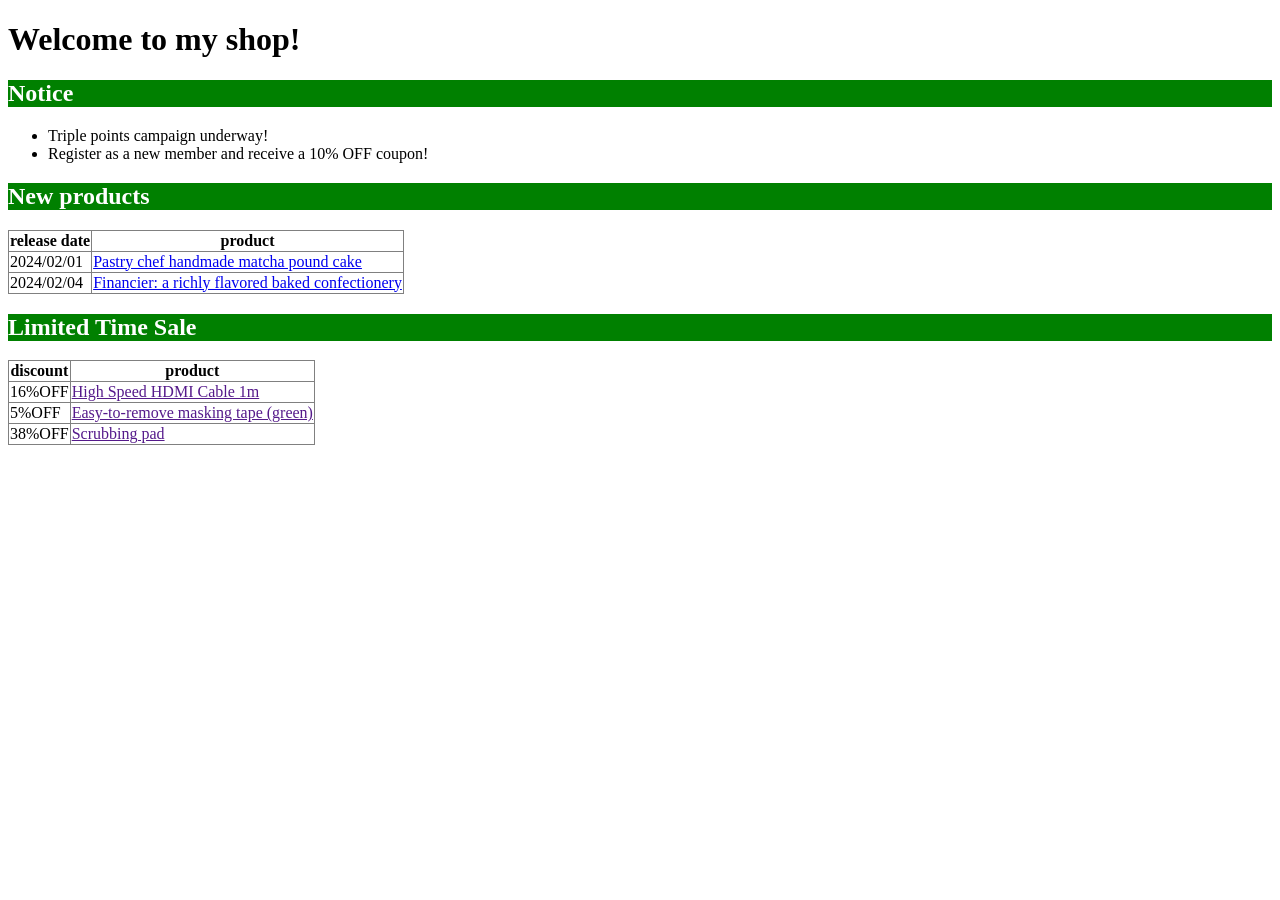
<file: cloudfont-functions/s3-bucket/index.html>
<!DOCTYPE html>
<html lang="ja">
<head>
  <meta charset="utf-8">
  <title>My shop</title>
  <link rel="stylesheet" href="example.css" >
</head>
<body>
<h1>Welcome to my shop!</h1>
<h2>Notice</h2>
<ul>
  <li>Triple points campaign underway!</li>
  <li>Register as a new member and receive a 10% OFF coupon!</li>
</ul>
<h2>New products</h2>
<table border="1">
<tr>
<th>release date</th><th>product</th>
</tr>
<tr>
<td>2024/02/01</td><td><a href="new_item1.html">Pastry chef handmade matcha pound cake</a></td>
</tr>
<tr>
<td>2024/02/04</td><td><a href="new_item2.html">Financier: a richly flavored baked confectionery</a></td>
</tr>
</table>
<h2>Limited Time Sale</h2>
<table border="1">
    <tr>
    <th>discount</th><th>product</th>
    </tr>
    <tr>
    <td>16%OFF</td><td><a href="">High Speed ​​HDMI Cable 1m</a></td>
    </tr>
    <tr>
    <td>5%OFF</td><td><a href="">Easy-to-remove masking tape (green)
    </a></td>
    </tr>
    <tr>
        <td>38%OFF</td><td><a href="">Scrubbing pad</a></td>
        </tr>
        
    </table>
</body>
</html>
</file>
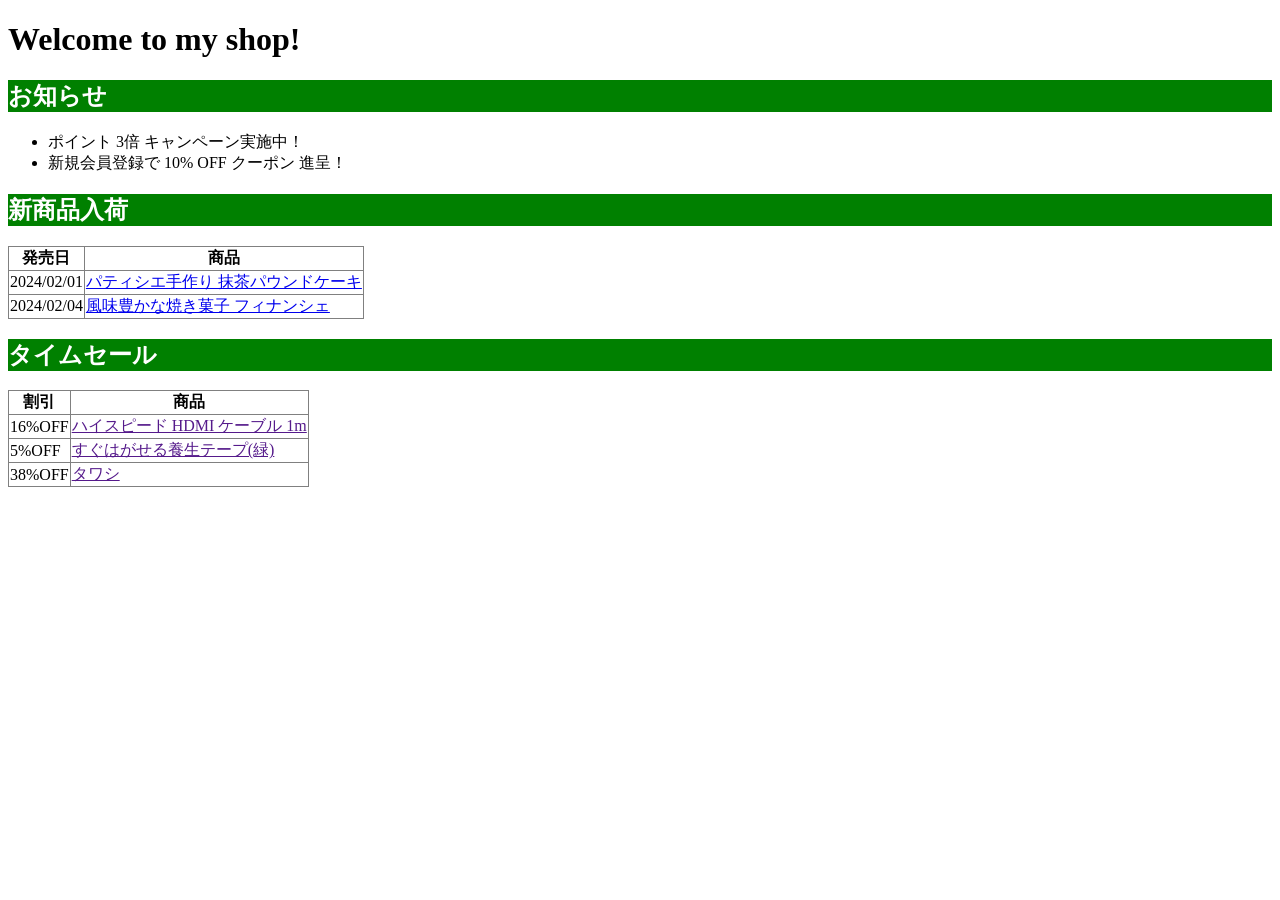
<file: cloudfont-functions/s3-bucket/jp/index.html>
<!DOCTYPE html>
<html lang="ja">
<head>
  <meta charset="utf-8">
  <title>My shop</title>
  <link rel="stylesheet" href="example.css" >
</head>
<body>
<h1>Welcome to my shop!</h1>
<h2>お知らせ</h2>
<ul>
  <li>ポイント 3倍 キャンペーン実施中！</li>
  <li>新規会員登録で 10% OFF クーポン 進呈！</li>
</ul>
<h2>新商品入荷</h2>
<table border="1">
<tr>
<th>発売日</th><th>商品</th>
</tr>
<tr>
<td>2024/02/01</td><td><a href="new_item1.html">パティシエ手作り 抹茶パウンドケーキ</a></td>
</tr>
<tr>
<td>2024/02/04</td><td><a href="new_item2.html">風味豊かな焼き菓子 フィナンシェ</a></td>
</tr>
</table>
<h2>タイムセール</h2>
<table border="1">
    <tr>
    <th>割引</th><th>商品</th>
    </tr>
    <tr>
    <td>16%OFF</td><td><a href="">ハイスピード HDMI ケーブル 1m</a></td>
    </tr>
    <tr>
    <td>5%OFF</td><td><a href="">すぐはがせる養生テープ(緑)
    </a></td>
    </tr>
    <tr>
        <td>38%OFF</td><td><a href="">タワシ</a></td>
        </tr>
        
    </table>
</body>
</html>
</file>
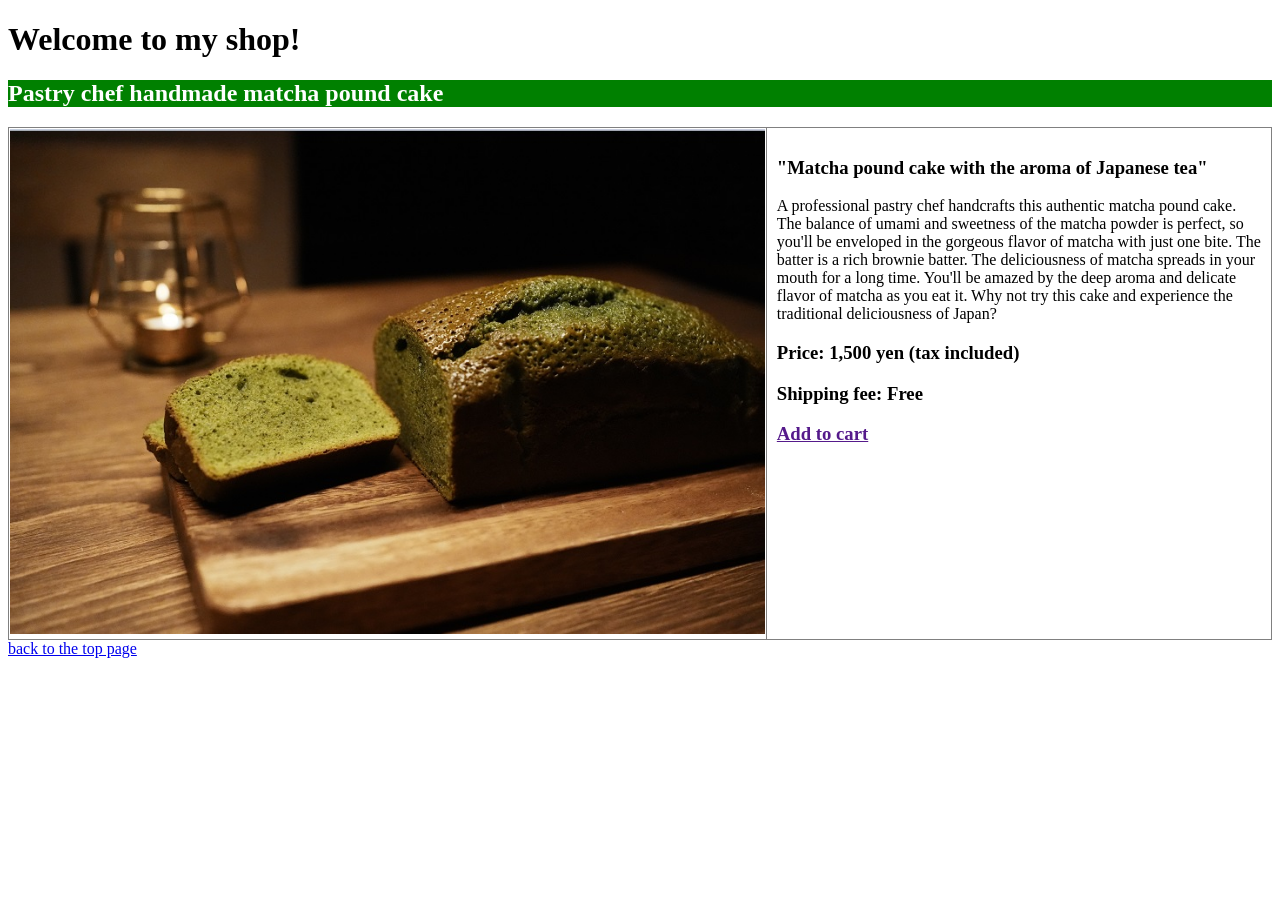
<file: cloudfont-functions/s3-bucket/new_item1.html>
<!DOCTYPE html>
<html lang="ja">
<head>
  <meta charset="utf-8">
  <title>New products</title>
  <link rel="stylesheet" href="example.css" >
</head>
<body>
<h1>Welcome to my shop!</h1>
<h2>Pastry chef handmade matcha pound cake</h2>
<table border="1">
  <tr>
  <td><img src="images/new_item1.jpg" width="100%"/></td>
  <td width="40%" valign="top" style=padding:10px><h3>"Matcha pound cake with the aroma of Japanese tea"</h3>
    A professional pastry chef handcrafts this authentic matcha pound cake. The balance of umami and sweetness of the matcha powder is perfect, so you'll be enveloped in the gorgeous flavor of matcha with just one bite.
The batter is a rich brownie batter. The deliciousness of matcha spreads in your mouth for a long time. You'll be amazed by the deep aroma and delicate flavor of matcha as you eat it.
Why not try this cake and experience the traditional deliciousness of Japan?
    <h3>Price: 1,500 yen (tax included)</h3>
    <h3>Shipping fee: Free</h3>
    <h3><a href="">Add to cart</a></h3>
  </td>
  </tr>
  </table>
<a href="index.html">back to the top page</a>
</body>
</html>
</file>
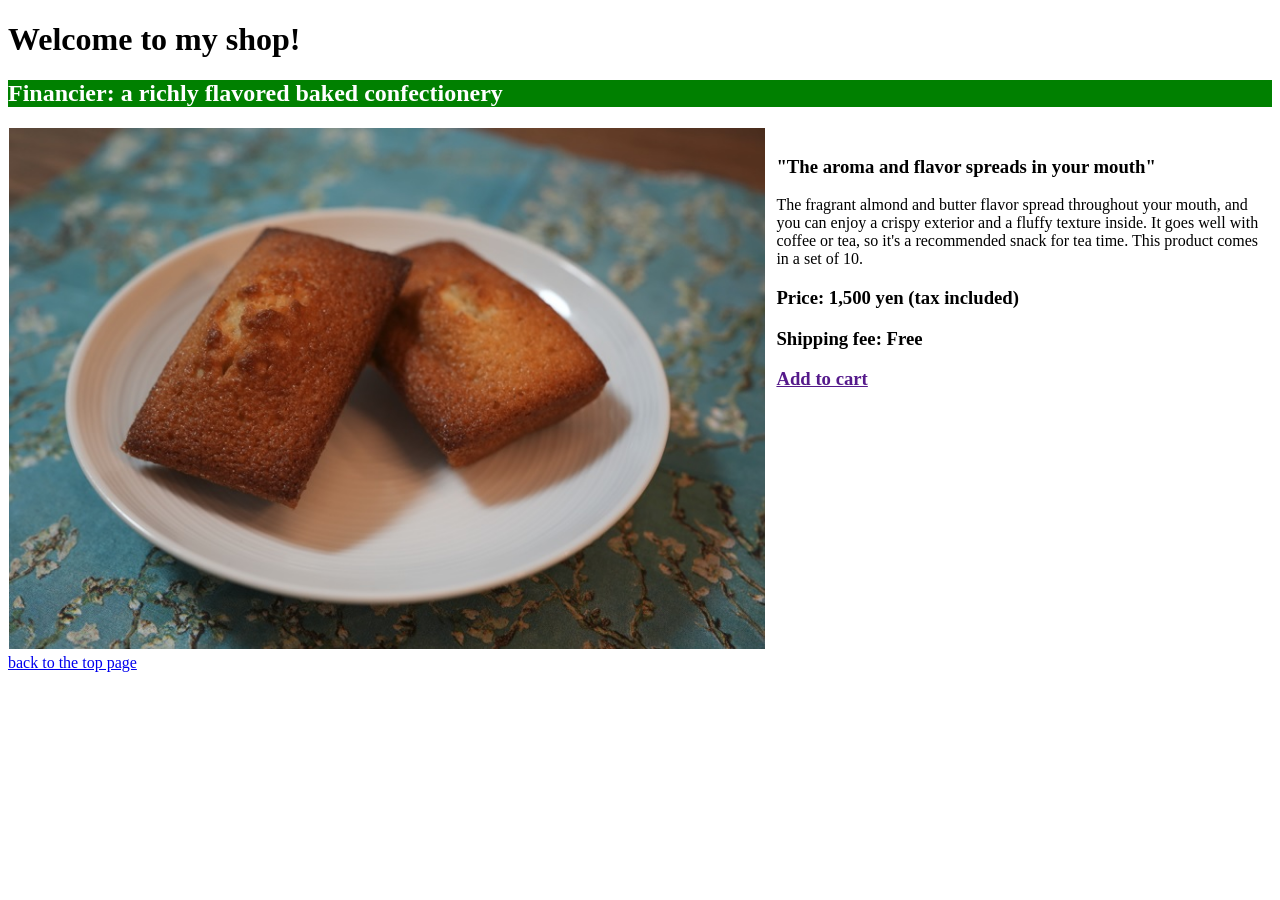
<file: cloudfont-functions/s3-bucket/new_item2.html>
<!DOCTYPE html>
<html lang="ja">
<head>
  <meta charset="utf-8">
  <title>New products</title>
  <link rel="stylesheet" href="example.css" >
</head>
<body>
<h1>Welcome to my shop!</h1>
<h2>Financier: a richly flavored baked confectionery</h2>
<table>
  <tr>
  <td><img src="images/new_item2.jpg" width="100%"/></td>
  <td width="40%" valign="top" style=padding:10px><h3>"The aroma and flavor spreads in your mouth"</h3> 
    The fragrant almond and butter flavor spread throughout your mouth, and you can enjoy a crispy exterior and a fluffy texture inside.
    It goes well with coffee or tea, so it's a recommended snack for tea time.
    This product comes in a set of 10.
    <h3>Price: 1,500 yen (tax included)</h3>
    <h3>Shipping fee: Free</h3>
    <h3><a href="">Add to cart</a></h3>
  </td>
  </tr>
  </table>
<a href="index.html">back to the top page</a>
</body>
</html>
</file>
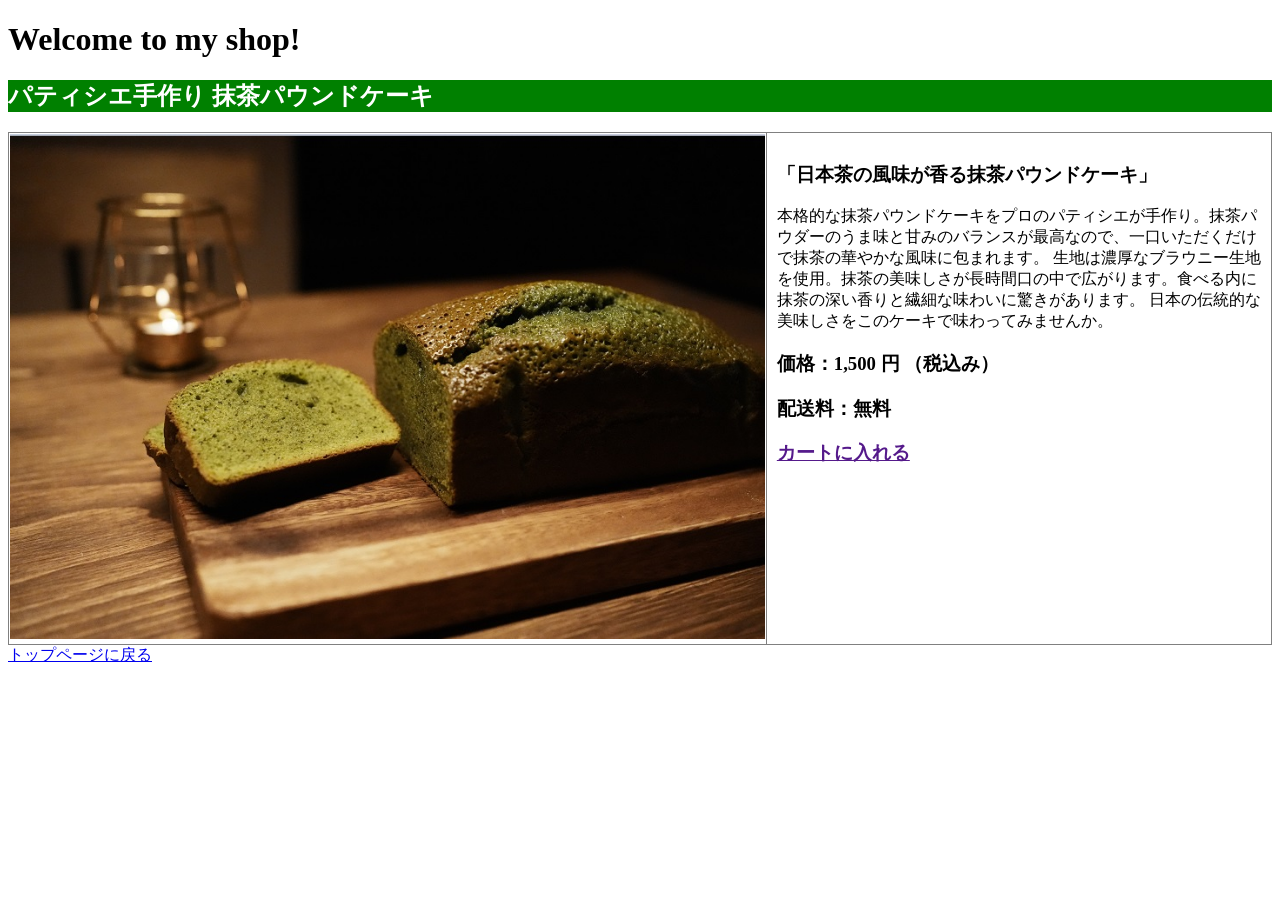
<file: cloudfont-functions/s3-bucket/jp/new_item1.html>
<!DOCTYPE html>
<html lang="ja">
<head>
  <meta charset="utf-8">
  <title>新商品</title>
  <link rel="stylesheet" href="example.css" >
</head>
<body>
<h1>Welcome to my shop!</h1>
<h2>パティシエ手作り 抹茶パウンドケーキ</h2>
<table border="1">
  <tr>
  <td><img src="images/new_item1.jpg" width="100%"/></td>
  <td width="40%" valign="top" style=padding:10px><h3>「日本茶の風味が香る抹茶パウンドケーキ」</h3>
    本格的な抹茶パウンドケーキをプロのパティシエが手作り。抹茶パウダーのうま味と甘みのバランスが最高なので、一口いただくだけで抹茶の華やかな風味に包まれます。
    生地は濃厚なブラウニー生地を使用。抹茶の美味しさが長時間口の中で広がります。食べる内に抹茶の深い香りと繊細な味わいに驚きがあります。
    日本の伝統的な美味しさをこのケーキで味わってみませんか。
    <h3>価格：1,500 円 （税込み）</h3>
    <h3>配送料：無料</h3>
    <h3><a href="">カートに入れる</a></h3>
  </td>
  </tr>
  </table>
<a href="index.html">トップページに戻る</a>
</body>
</html>
</file>
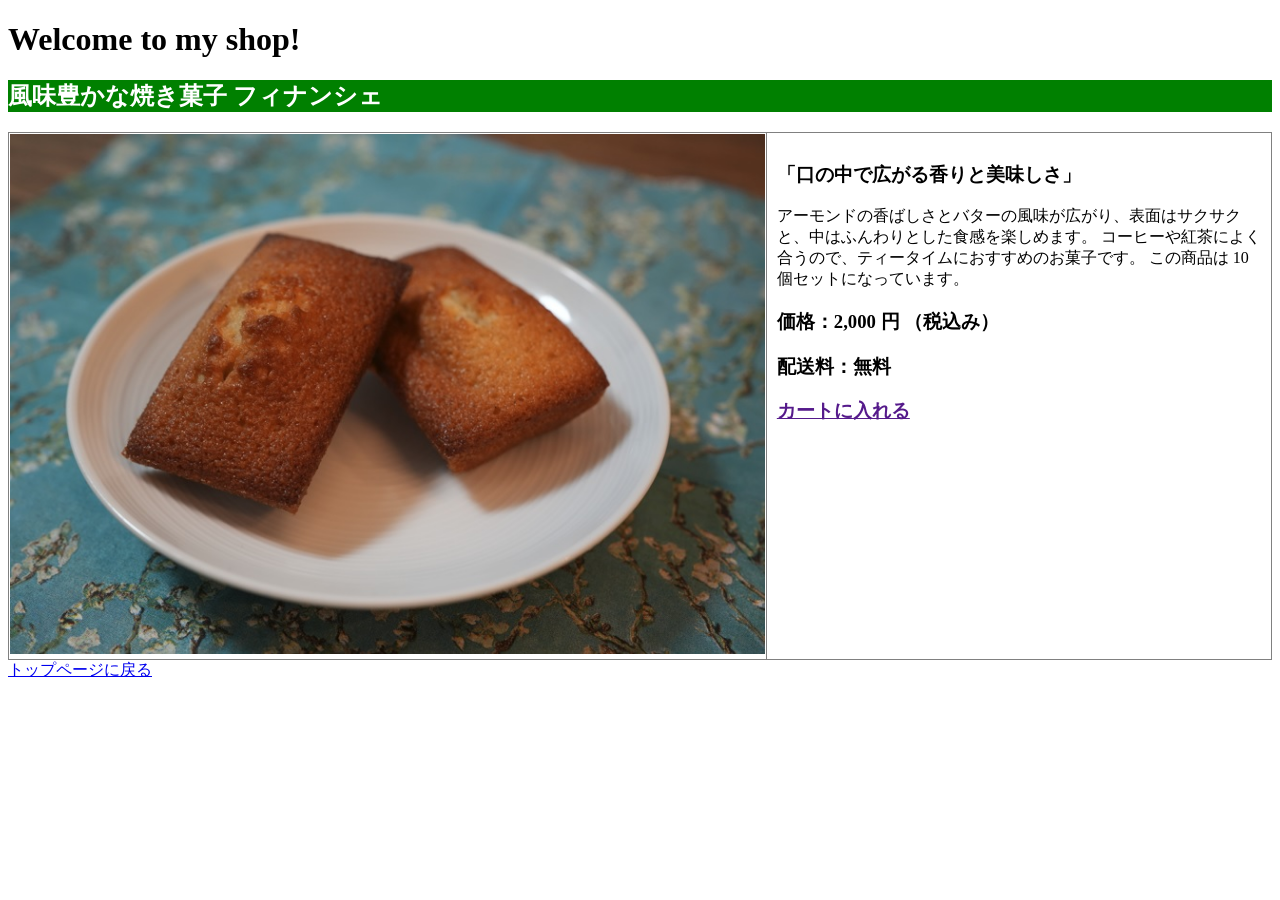
<file: cloudfont-functions/s3-bucket/jp/new_item2.html>
<!DOCTYPE html>
<html lang="ja">
<head>
  <meta charset="utf-8">
  <title>新商品</title>
  <link rel="stylesheet" href="example.css" >
</head>
<body>
<h1>Welcome to my shop!</h1>
<h2>風味豊かな焼き菓子 フィナンシェ</h2>
<table  border="1">
  <tr>
  <td><img src="images/new_item2.jpg" width="100%"/></td>
  <td width="40%" valign="top" style=padding:10px><h3>「口の中で広がる香りと美味しさ」</h3> 
   アーモンドの香ばしさとバターの風味が広がり、表面はサクサクと、中はふんわりとした食感を楽しめます。
コーヒーや紅茶によく合うので、ティータイムにおすすめのお菓子です。
この商品は 10個セットになっています。

    <h3>価格：2,000 円 （税込み）</h3>
    <h3>配送料：無料</h3>
    <h3><a href="">カートに入れる</a></h3>
  </td>
  </tr>
  </table>
<a href="index.html">トップページに戻る</a>
</body>
</html>
</file>
<file: cloudfont-functions/s3-bucket/example.css>
h2 { 
    color: white; 
    background: green;
}
table { 
    border-collapse: collapse
}
</file>
<file: cloudfont-functions/s3-bucket/jp/example.css>
h2 { 
    color: white; 
    background: green;
}
table { 
    border-collapse: collapse
}
</file>
